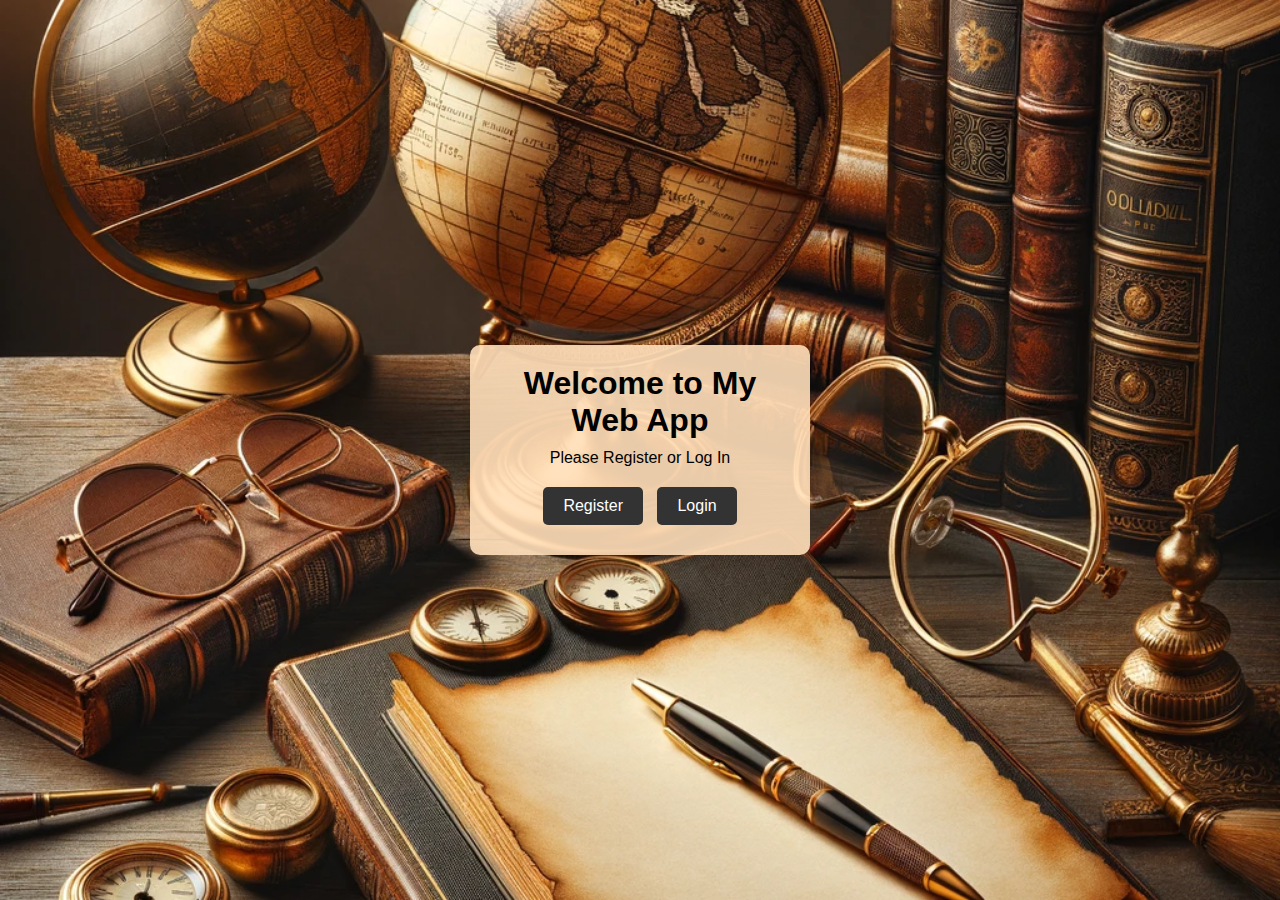
<file: index.html>
<!DOCTYPE html>
<html lang="en">
<head>
    <meta charset="UTF-8">
    <meta name="viewport" content="width=device-width, initial-scale=1.0">
    <title>Welcome to My Web App</title>
    <link rel="stylesheet" type="text/css" href="webapp/style.css"> <!-- Link to your CSS file -->
    <style>
        body {
            font-family: Arial, sans-serif;
            background: url('webapp/background.webp') no-repeat center center fixed;
            background-size: cover;
            margin: 0;
            display: flex;
            justify-content: center;
            align-items: center;
            height: 100vh;
        }
        .dialog-box {
            background: rgba(255, 223, 186, 0.9);
            padding: 20px;
            border-radius: 10px;
            box-shadow: 0 0 10px rgba(0, 0, 0, 0.1);
            text-align: center;
        }
        .dialog-box h1 {
            margin-top: 0;
            margin-bottom: 10px;
        }
        .dialog-box p {
            margin: 10px 0;
        }
        .dialog-box a button {
            background: #333;
            color: #fff;
            padding: 10px 20px;
            border: none;
            border-radius: 5px;
            cursor: pointer;
            margin: 10px 5px;
            font-size: 16px;
        }
        .dialog-box a button:hover {
            background: #555;
        }
    </style>
</head>
<body>
    <div class="dialog-box">
        <h1>Welcome to My Web App</h1>
        <p>Please Register or Log In</p>
        <a href="webapp/register.php"><button>Register</button></a>
        <a href="webapp/login.php"><button>Login</button></a>
    </div>
</body>
</html>
</file>
<file: webapp/style.css>
body {
    font-family: Arial, sans-serif;
    background: url('background.webp') no-repeat center center fixed;
    background-size: cover;
    margin: 0;
}

.hamburger-menu {
    position: fixed;
    top: 10px;
    right: 10px;
    cursor: pointer;
    z-index: 1000;
}

.hamburger-icon {
    background-color: rgba(255, 223, 186, 0.9);
    border-radius: 50%;
    padding: 10px;
}

.hamburger-icon svg {
    width: 20px;
    height: 20px;
    fill: #333;
}

.dropdown {
    display: none;
    position: fixed;
    top: 50px;
    right: 10px;
    background-color: #f9f9f9;
    box-shadow: 0px 8px 16px 0px rgba(0,0,0,0.2);
    z-index: 1000;
}

.dropdown a {
    color: black;
    padding: 12px 16px;
    text-decoration: none;
    display: block;
}

.dropdown a:hover {
    background-color: #f1f1f1;
}

.dialog-box {
    background: rgba(255, 223, 186, 0.9);
    padding: 20px;
    border-radius: 10px;
    box-shadow: 0 0 10px rgba(0, 0, 0, 0.1);
    width: 300px;
    text-align: center;
}

.dialog-box h2 {
    margin-top: 0;
    margin-bottom: 10px;
}

.dialog-box form {
    display: flex;
    flex-direction: column;
}

.dialog-box form div {
    margin-bottom: 10px;
    text-align: left;
}

.dialog-box form label {
    display: block;
    margin-bottom: 5px;
}

.dialog-box form input {
    width: 100%;
    padding: 8px;
    border: 1px solid #ccc;
    border-radius: 5px;
}

.dialog-box button {
    background: #333;
    color: #fff;
    padding: 10px 20px;
    border: none;
    border-radius: 5px;
    cursor: pointer;
    font-size: 16px;
}

.dialog-box button:hover {
    background: #555;
}
</file>
